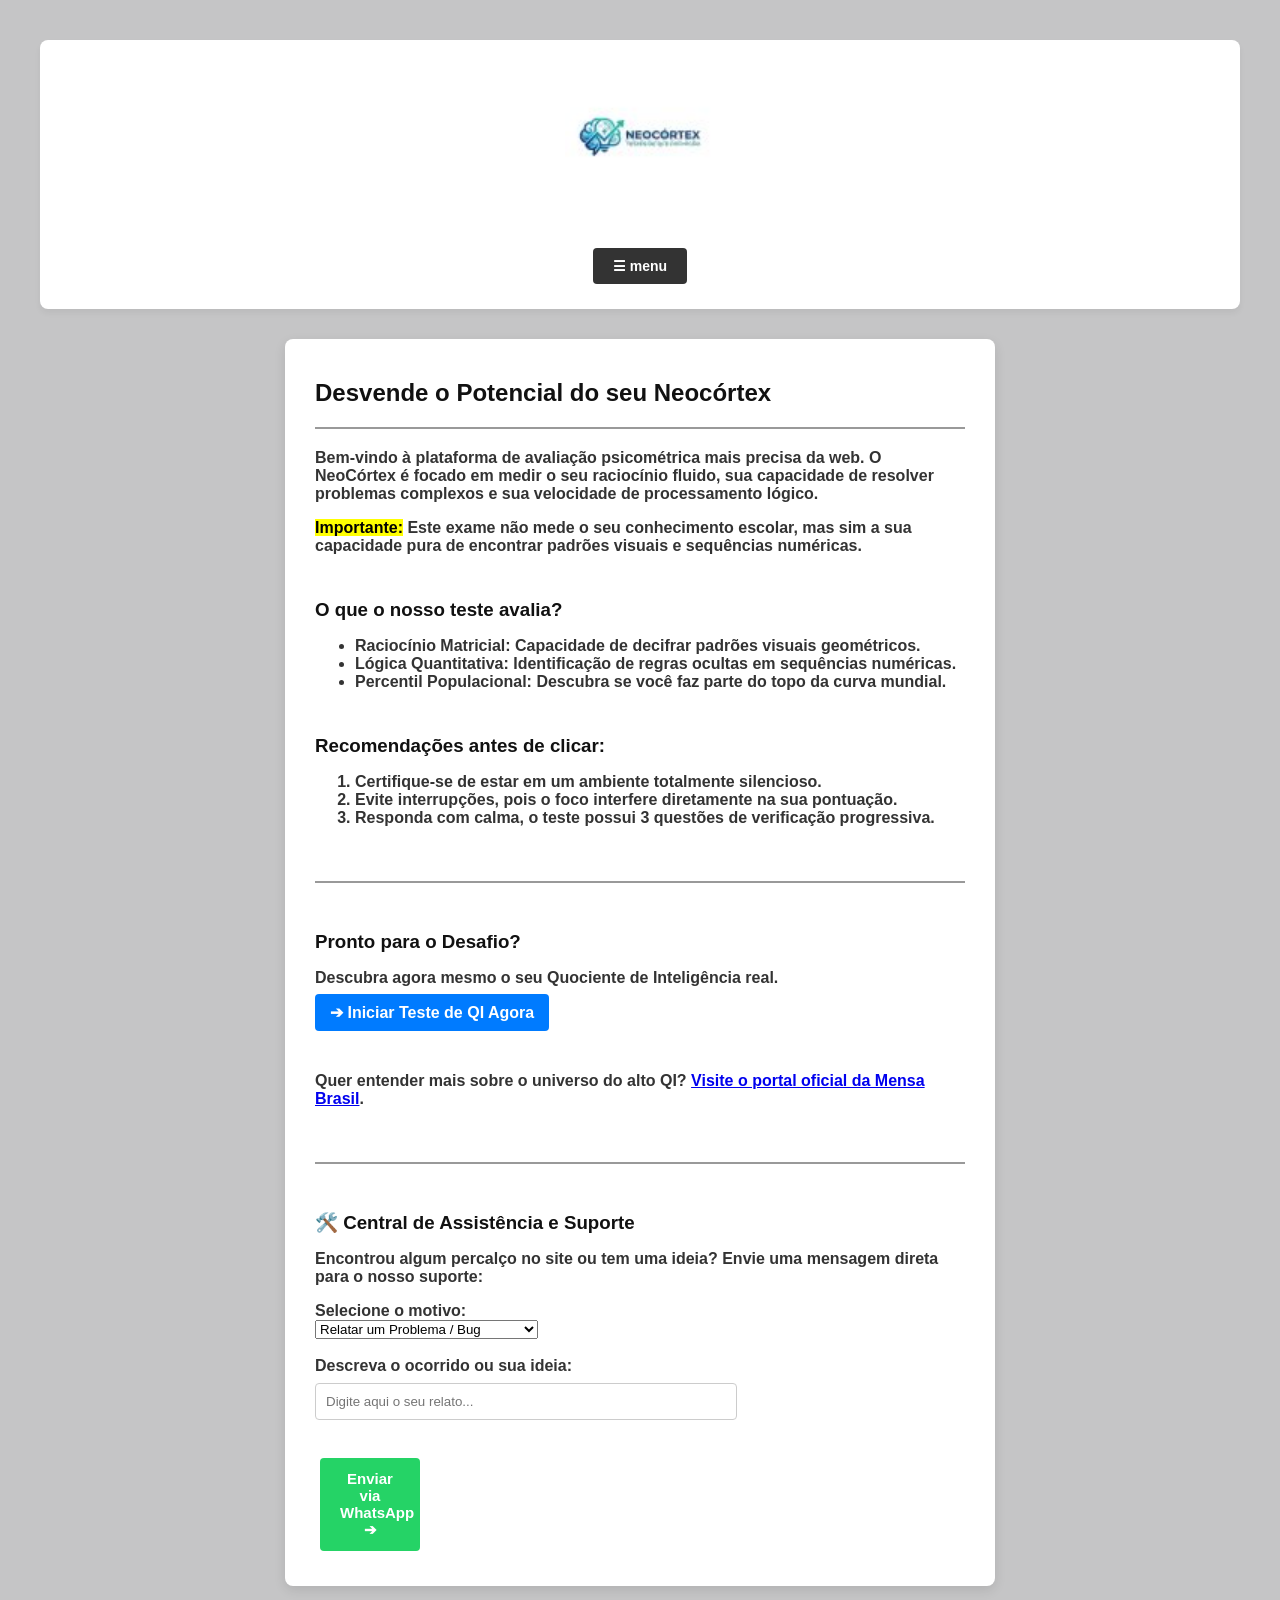
<file: index.html>
<!DOCTYPE html>
<html lang="pt-br">
<head>
    <meta charset="UTF-8">
    <title>NeoCórtex - Bem-vindo</title>
    <link rel="stylesheet" type="text/css" href="style.css">
</head>
<body>

    <header>
        <img src="imagens/logo.jpg" alt="NeoCórtex" width="150">
        <br>
        <button id="botaomenu">☰ menu</button>
        <nav> 
           <div class="menu">
                <a href="index.html">home</a>
                <a href="home.html">login</a>
                <a href="perfil.html">perfil</a>
                <a href="teste.html">teste seu QI</a>
                
           </div> 
        </nav>
    </header>

    <main> 
        <h2>Desvende o Potencial do seu Neocórtex</h2>
        <hr>
        
        <p>Bem-vindo à plataforma de avaliação psicométrica mais precisa da web. O <strong>NeoCórtex</strong> é focado em medir o seu raciocínio fluido, sua capacidade de resolver problemas complexos e sua velocidade de processamento lógico.</p>

        <p><mark>Importante:</mark> Este exame não mede o seu conhecimento escolar, mas sim a sua capacidade pura de encontrar padrões visuais e sequências numéricas.</p>

        <br>
        <h3>O que o nosso teste avalia?</h3>
        <ul>
            <li><strong>Raciocínio Matricial:</strong> Capacidade de decifrar padrões visuais geométricos.</li>
            <li><strong>Lógica Quantitativa:</strong> Identificação de regras ocultas em sequências numéricas.</li>
            <li><strong>Percentil Populacional:</strong> Descubra se você faz parte do topo da curva mundial.</li>
        </ul>

        <br>
        <h3>Recomendações antes de clicar:</h3>
        <ol>
            <li>Certifique-se de estar em um ambiente totalmente silencioso.</li>
            <li>Evite interrupções, pois o foco interfere diretamente na sua pontuação.</li>
            <li>Responda com calma, o teste possui 3 questões de verificação progressiva.</li>
        </ol>

        <br><hr><br>

        <h3>Pronto para o Desafio?</h3>
        <p>Descubra agora mesmo o seu Quociente de Inteligência real.</p>
        
        <p>
            <a href="teste.html" style="padding: 10px 15px; background-color: #007BFF; color: white; text-decoration: none; border-radius: 4px; font-weight: bold;">
                ➔ Iniciar Teste de QI Agora
            </a>
        </p>

        <br>
        <p>Quer entender mais sobre o universo do alto QI? <a href="https://mensa.org.br/quem-somos#quem_somos" target="_blank">Visite o portal oficial da Mensa Brasil</a>.</p>
    
            
    <br><hr><br>
    <h3>🛠️ Central de Assistência e Suporte</h3>
    <p>Encontrou algum percalço no site ou tem uma ideia? Envie uma mensagem direta para o nosso suporte:</p>

    <form id="form-assistencia">
        
        <label for="tipo-ajuda">Selecione o motivo:</label><br>
        <select id="tipo-ajuda" required>
            <option value="Problema / Bug">Relatar um Problema / Bug</option>
            <option value="Sugestão">Enviar uma Sugestão de Melhoria</option>
        </select>
        <br><br>

        <!-- Área de texto livre para o relato -->
        <label for="relato-usuario">Descreva o ocorrido ou sua ideia:</label><br>
        <input type="text" id="relato-usuario" required placeholder="Digite aqui o seu relato..." style="width: 80%; max-width: 400px;">
        <br><br>

        <!-- Botão de envio que puxará o estilo verde do seu CSS -->
        <button type="submit" id="btnEnviar">Enviar via WhatsApp ➔</button>
    </form>

    </main>
    <script>
let botaoMenu = document.querySelector("#botaomenu"); let menuCaixa = document.querySelector(".menu");
    botaoMenu.addEventListener("click", function() { menuCaixa.classList.toggle("visivel");
    });
    document.getElementById("form-assistencia").addEventListener("submit", function(event) { event.preventDefault();
    var motivo = document.getElementById("tipo-ajuda").value;
    var relato = document.getElementById("relato-usuario").value;
    var textoSuporte = "Olá Suporte NeoCórtex! Gostaria de registrar um(a) [" + motivo + "]. Relato: " + relato;
    var linkSuporteZap = "https://wa.me/558196769660?text=" + encodeURIComponent(textoSuporte);
    window.open(linkSuporteZap, "_blank");
    document.getElementById("relato-usuario").value = "";
            });
    </script>    
</body>
</html>
</file>
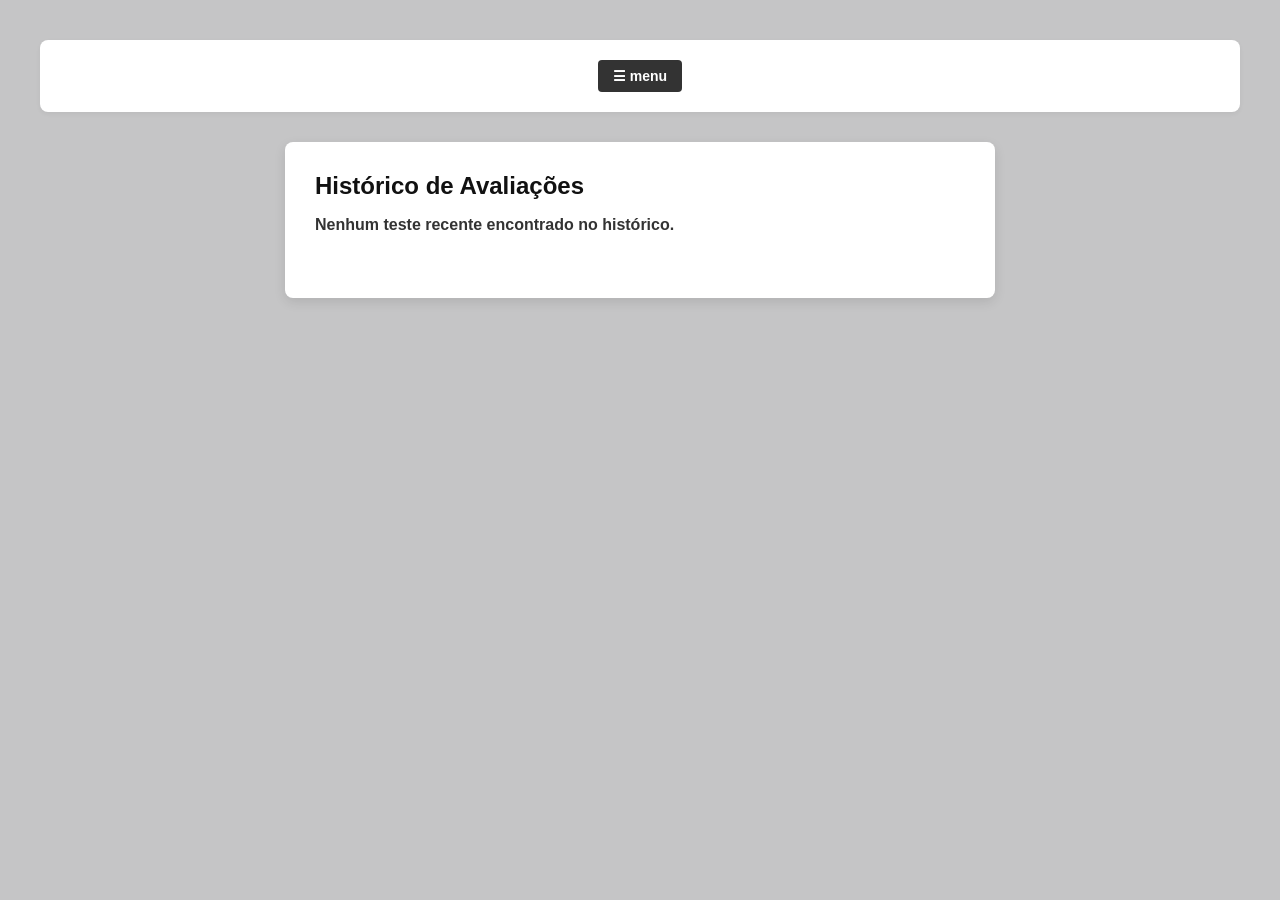
<file: historico.html>
<!DOCTYPE html>
<html lang="pt-br">
<head>
    <meta charset="UTF-8">
    <meta name="viewport" content="width=device-width, initial-scale=1.0">
    <title>NeoCórtex - Histórico</title>
    <link rel="stylesheet" type="text/css" href="style.css">
</head>
<body>

    <header style="background-color: #ffffff; padding: 15px; text-align: center; box-shadow: 0 2px 5px rgba(0,0,0,0.05);">
        <!-- Botão do menu idêntico ao ID do seu script -->
        <button id="botaomenu" style="background: #333; color: white; padding: 8px 15px; border: none; border-radius: 4px; cursor: pointer;">☰ menu</button>
        <nav> 
            <div class="menu">
                <a href="index.html" style="display: block; margin: 5px 0; text-decoration: none; color: #333;">home</a>
                <a href="home.html" style="display: block; margin: 5px 0; text-decoration: none; color: #333;">login</a>
                <a href="perfil.html" style="display: block; margin: 5px 0; text-decoration: none; color: #333;">perfil</a>
                <a href="teste.html" style="display: block; margin: 5px 0; text-decoration: none; color: #333;">teste seu QI</a>
                <a href="historico.html" style="display: block; margin: 5px 0; text-decoration: none; color: #333;">histórico</a>
            </div> 
        </nav>
    </header>

    <main>
        <h2 style="margin-top: 0;">Histórico de Avaliações</h2>
        
        <!-- Mensagem de texto com o ID correto para o JavaScript preencher -->
        <p id="mensagem-resultado">Nenhum teste recente encontrado no histórico.</p>
        
        <br>
        
        <!-- 🟢 O BOTÃO DO WHATSAPP QUE ESTAVA FALTANDO NO SEU HTML! -->
        <a id="botaocompartilhar" href="#" target="_blank" style="display: none; padding: 12px 20px; background-color: #25d366; color: white; text-decoration: none; border-radius: 4px; font-weight: bold; text-align: center;">
            Compartilhar Resultado no WhatsApp
        </a>
    </main>

    <!-- JAVASCRIPT ORGANIZADO (Sem códigos duplicados e sem chaves soltas) -->
    <script> 
        // 1. Controle do menu hambúrguer padrão (Sintaxe da Monique)
        var botao = document.querySelector("#botaomenu");
        var menuCaixa = document.querySelector(".menu");
        
        if (botao && menuCaixa) {
            botao.addEventListener("click", function() { 
                menuCaixa.classList.toggle("visivel"); 
            });
        }

        // 2. Lógica para pegar os parâmetros do teste vindo da barra de endereço
        var urlParams = new URLSearchParams(window.location.search);
        var qi = urlParams.get('qi');
        var nome = urlParams.get('nome');

        // 3. Se existir um resultado na URL, modifica a tela dinamicamente
        if (qi && nome) { 
            var campoTexto = document.getElementById("mensagem-resultado");
            var btnZap = document.getElementById("botaocompartilhar");

            if (campoTexto) {
                campoTexto.innerHTML = "<strong>" + nome + "</strong>, seu teste foi registrado com sucesso! O seu resultado estimado é de <strong>QI " + qi + "</strong>."; 
            }
            
            // Monta o texto de compartilhamento geral para o WhatsApp
            var textoMensagem = "Olá! Meu resultado no Teste NeoCórtex foi QI " + qi;
            var linkWhats = "https://wa.me/?text=" + encodeURIComponent(textoMensagem);
            
            if (btnZap) {
                btnZap.href = linkWhats; 
                btnZap.style.display = "inline-block"; // Faz o botão verde surgir magicamente na tela
            }
        } 
    </script>
</body>
</html>
</file>
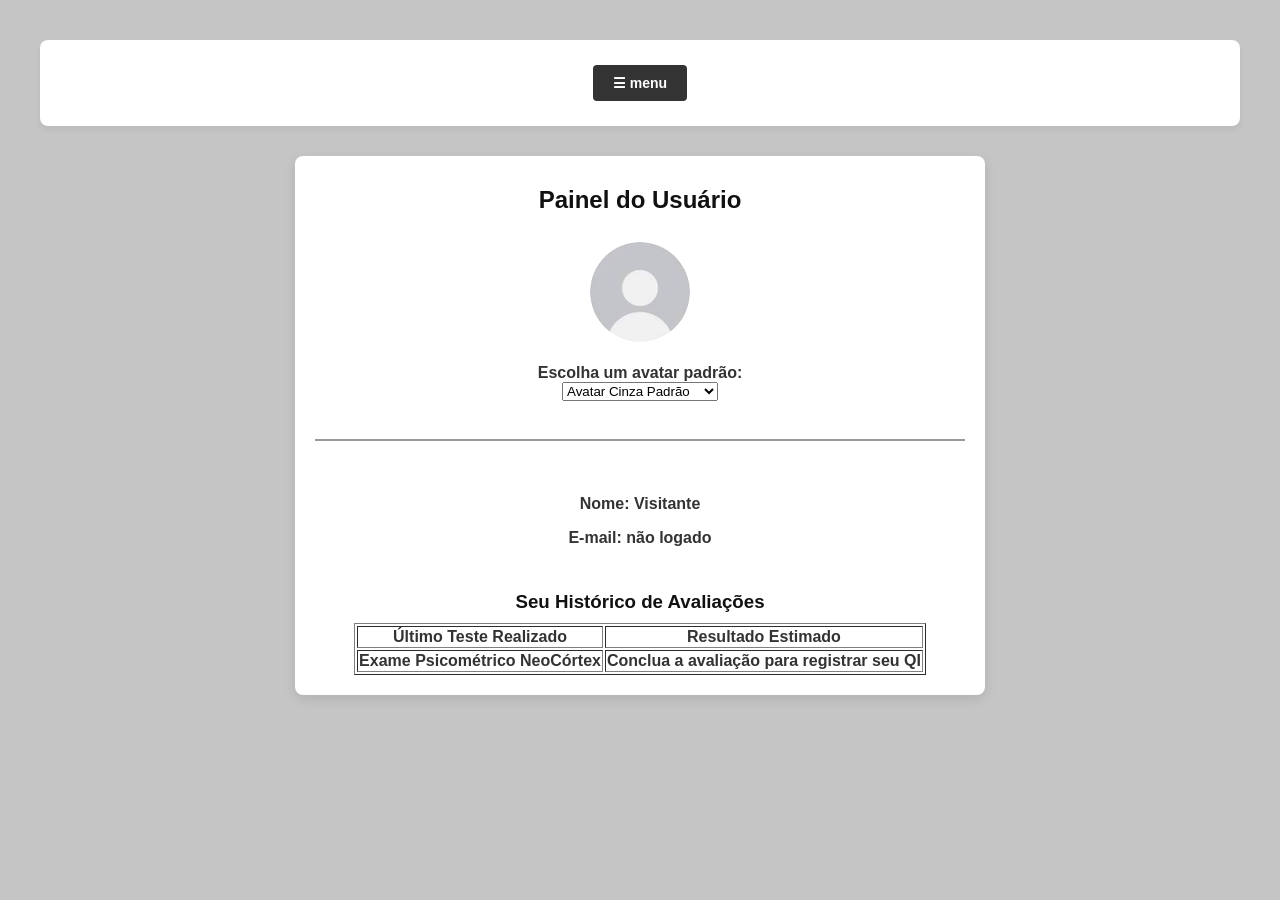
<file: perfil.html>
<!DOCTYPE html>
<html lang="pt-br">
<head>
    <meta charset="UTF-8">
    <title>NeoCórtex - Painel do Usuário</title>
    <link rel="stylesheet" type="text/css" href="style.css">
</head>
<body>

    <header>
         <button id="botaomenu">☰ menu</button>
        <nav> 
           <div class="menu">
                <a href="index.html">home</a>
                <a href="perfil.html">perfil</a>
                <a href="teste.html">teste seu QI</a>
                
           </div> 
        </nav>
        
    </header>

    <main style="text-align: center; padding: 20px;">
        <h2>Painel do Usuário</h2>
        <br>
        
        
        <div>
            <img src="imagens/usuario-padrao.jpg" alt="Foto de Perfil" id="foto-exibida" style="width: 100px; height: 100px; border-radius: 50%;">
            <br><br>
            <label for="seletor-foto">Escolha um avatar padrão:</label><br>
            <select id="seletor-foto" onchange="mudarFoto()">
                <option value="imagens/usuario-padrao.png">Avatar Cinza Padrão</option>
                <option value="imagens/avatar-cerebro.png">Avatar Cérebro Lógico</option>
                <option value="imagens/avatar-genio.png">Avatar Gênio</option>
            </select>
        </div>

        <br><hr><br>

       
        <p><strong>Nome:</strong> <span id="perfil-nome">Carregando...</span></p>
        <p><strong>E-mail:</strong> <span id="perfil-email">Carregando...</span></p>
        
        <br>
        <h3>Seu Histórico de Avaliações</h3>
        <table border="1" style="margin: 0 auto;">
            <tr>
                <th>Último Teste Realizado</th>
                <th>Resultado Estimado</th>
            </tr>
            <tr>
                <td>Exame Psicométrico NeoCórtex</td>
                <td>Conclua a avaliação para registrar seu QI</td>
            </tr>
        </table>
    </main>
    <!-- JAVASCRIPT EXCLUSIVO DA PÁGINA PERFIL -->
           <script>
        // Menu hambúrguer padrão
        let bntMenu = document.querySelector("#botaomenu");
        let caixaMenu = document.querySelector(".menu");
        bntMenu.addEventListener("click", function() { caixaMenu.classList.toggle("visivel"); });

        // Lê os dados que vieram do cadastro (home.html)
        var urlParams = new URLSearchParams(window.location.search);
        var nomeParam = urlParams.get('nome');
        var emailParam = urlParams.get('email');

        if (nomeParam && emailParam) {
            document.getElementById("perfil-nome").innerHTML = nomeParam;
            document.getElementById("perfil-email").innerHTML = emailParam;
        } else {
            document.getElementById("perfil-nome").innerHTML = "Visitante";
            document.getElementById("perfil-email").innerHTML = "não logado";
        }

    </script>
</body>
</html>
</file>
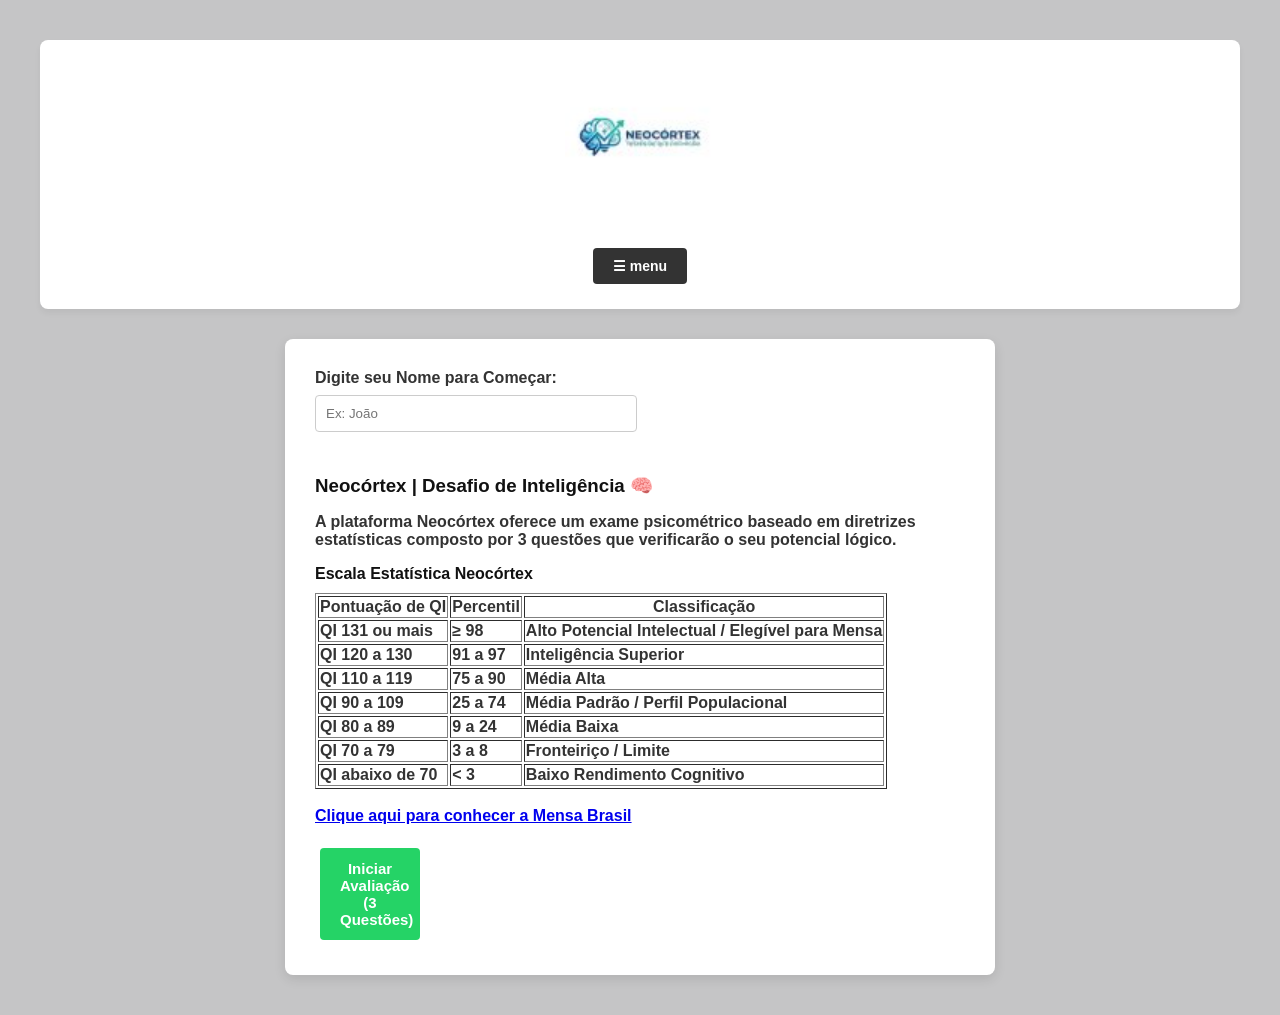
<file: teste.html>
<!DOCTYPE html>
<html lang="pt-br">
<head>
    <meta charset="UTF-8">
    <title>Neocórtex - Teste de QI</title>
   
    <link rel="stylesheet" type="text/css" href="style.css">
</head>
<body>

    
    <header>
         <img src="imagens/logo.jpg" alt="NeoCórtex" width="150">
        <br>
        <button id="botaomenu">☰ menu</button>
        <nav> 
           <div class="menu">
                <a href="perfil.html">perfil</a>
                <a href="teste.html">teste seu QI</a>
                <a href="historico.html">histórico</a>
                 <a href="index.html">home</a>
           </div> 
        </nav>
    </header>

    <main>
       
        <div id="tela-inicial" style="display: block;">
            <form name="myForm" onsubmit="return iniciarTeste()" method="post">
                <div>
                    <label for="nome">Digite seu Nome para Começar:</label><br>
                    <input type="text" id="nome" required placeholder="Ex: João">
                </div>
                
                <br>
                <h3>Neocórtex | Desafio de Inteligência 🧠</h3>
                <p>A plataforma <strong>Neocórtex</strong> oferece um exame psicométrico baseado em diretrizes estatísticas composto por <strong>3 questões que verificarão</strong> o seu potencial lógico.</p>

                <h4>Escala Estatística Neocórtex</h4>
                <!-- Tabela com border="1" conforme a Página 14 do slide de HTML -->
                <table border="1">
                    <thead>
                        <tr>
                            <th>Pontuação de QI</th>
                            <th>Percentil</th>
                            <th>Classificação</th>
                        </tr>
                    </thead>
                    <tbody>
                        <tr>
                            <td>QI 131 ou mais</td>
                            <td>&ge; 98</td>
                            <td>Alto Potencial Intelectual / Elegível para Mensa</td>
                        </tr>
                        <tr>
                            <td>QI 120 a 130</td>
                            <td>91 a 97</td>
                            <td>Inteligência Superior</td>
                        </tr>
                        <tr>
                            <td>QI 110 a 119</td>
                            <td>75 a 90</td>
                            <td>Média Alta</td>
                        </tr>
                        <tr>
                            <td>QI 90 a 109</td>
                            <td>25 a 74</td>
                            <td>Média Padrão / Perfil Populacional</td>
                        </tr>
                        <tr>
                            <td>QI 80 a 89</td>
                            <td>9 a 24</td>
                            <td>Média Baixa</td>
                        </tr>
                        <tr>
                            <td>QI 70 a 79</td>
                            <td>3 a 8</td>
                            <td>Fronteiriço / Limite</td>
                        </tr>
                        <tr>
                            <td>QI abaixo de 70</td>
                            <td>&lt; 3</td>
                            <td>Baixo Rendimento Cognitivo</td>
                        </tr>
                    </tbody>
                </table>
                <br>
                
                <a href="https://mensa.org.br" target="_blank">Clique aqui para conhecer a Mensa Brasil</a>
                <br><br>
                
               
                <button type="submit" id="btnEnviar">Iniciar Avaliação (3 Questões)</button>
            </form>
        </div>

        
        <div id="tela-perguntas" style="display: none;">
            <h2 id="boas-vindas-usuario"></h2>
            
           
            <div id="q1" style="display: block;">
                <p><strong>Questão 1 de 3:</strong> Qual número completa a sequência: 2, 4, 6, 8, ___?</p>
                <input type="radio" name="p1" value="errado" id="p1a"> <label for="p1a">9</label><br>
                <input type="radio" name="p1" value="correto" id="p1b"> <label for="p1b">10</label><br>
                <input type="radio" name="p1" value="errado" id="p1c"> <label for="p1c">12</label>
            </div>

            
            <div id="q2" style="display: none;">
                <p><strong>Questão 2 de 3:</strong> Se o ontem de amanhã é sexta-feira, que dia é hoje?</p>
                <input type="radio" name="p2" value="errado" id="p2a"> <label for="p2a">Quinta-feira</label><br>
                <input type="radio" name="p2" value="correto" id="p2b"> <label for="p2b">Sexta-feira</label><br>
                <input type="radio" name="p2" value="errado" id="p2c"> <label for="p2c">Sábado</label>
            </div>

            
            <div id="q3" style="display: none;">
               
                <p><strong>Questão 3 de 3:</strong> Quanto é o resultado de 2<sup>3</sup>?</p>
                <input type="radio" name="p3" value="errado" id="p3a"> <label for="p3a">6</label><br>
                <input type="radio" name="p3" value="correto" id="p3b"> <label for="p3b">8</label><br>
                <input type="radio" name="p3" value="errado" id="p3c"> <label for="p3c">9</label>
                <br><br>
                <button type="button" onclick="finalizarTeste()">🏁 Finalizar e Ver Resultado</button>
            </div>

           
            <div style="margin-top: 20px;">
                <button type="button" onclick="voltarQuestao()"> 🠔 back</button>
                <button type="button" onclick="avancarQuestao()"> ➝ next</button>
            </div>
        </div>

       
        <div id="tela-sucesso" style="display: none; text-align: center; padding: 20px;">
            <h2>🎉 Teste Concluído com Sucesso!</h2>
            <p id="mensagem-final-qi"></p>
            <br />

            
            <a id="botao-compartilhar-zap" href="#" target="_blank" style="display: inline-block; padding: 12px 24px; background-color: #25d366; color: white; text-decoration: none; border-radius: 5px; font-weight: bold; font-size: 16px;">
                Compartilhar no WhatsApp ➝
            </a>

            <br /><br /><br />
            
            <a href="historico.html" style="color: #007BFF; text-decoration: underline;">Ir para a Página de Histórico</a>
        </div>
    </main>
    <script>
        let botaoMenu = document.querySelector("#botaomenu"); let menuCaixa = document.querySelector(".menu");
    botaoMenu.addEventListener("click", function() { menuCaixa.classList.toggle("visivel");
    });
// ==========================================
// SISTEMA DO TESTE DE QI (PÁGINA: TESTE.HTML)
// ==========================================
var questaoAtual = 1;
var nomeUsuario = "";

// Função para iniciar o questionário
window.iniciarTeste = function() {
    var campoNome = document.getElementById("nome");
    if (campoNome) {
        nomeUsuario = campoNome.value; 
    }
    
    var telaInicial = document.getElementById("tela-inicial");
    var telaPerguntas = document.getElementById("tela-perguntas");
    var boasVindas = document.getElementById("boas-vindas-usuario");

    if (telaInicial && telaPerguntas) {
        telaInicial.style.display = "none";
        telaPerguntas.style.display = "block";
    }
    if (boasVindas) {
        boasVindas.innerHTML = "Boa sorte, " + (nomeUsuario ? nomeUsuario : "Visitante") + "!";
    }
    return false; 
};

// Função para avançar as perguntas na tela
window.avancarQuestao = function() {
    var q1 = document.getElementById("q1");
    var q2 = document.getElementById("q2");
    var q3 = document.getElementById("q3");

    if (questaoAtual === 1 && q1 && q2) {
        q1.style.display = "none";
        q2.style.display = "block";
        questaoAtual = 2;
    } else if (questaoAtual === 2 && q2 && q3) {
        q2.style.display = "none";
        q3.style.display = "block";
        questaoAtual = 3;
    }
};

// Função para voltar as perguntas na tela
window.voltarQuestao = function() {
    var q1 = document.getElementById("q1");
    var q2 = document.getElementById("q2");
    var q3 = document.getElementById("q3");

    if (questaoAtual === 2 && q1 && q2) {
        q2.style.display = "none";
        q1.style.display = "block";
        questaoAtual = 1;
    } else if (questaoAtual === 3 && q2 && q3) {
        q3.style.display = "none";
        q2.style.display = "block";
        questaoAtual = 2;
    }
};

// Função para processar os acertos e enviar para o histórico
window.finalizarTeste = function() {
    var acertos = 0;
    var r1 = document.querySelector('input[name="p1"]:checked');
    var r2 = document.querySelector('input[name="p2"]:checked');
    var r3 = document.querySelector('input[name="p3"]:checked');

    if (!r1 || !r2 || !r3) {
        alert("Por favor, responda todas as questões!");
        return;
    }

    if (r1.value === "correto") { acertos++; }
    if (r2.value === "correto") { acertos++; }
    if (r3.value === "correto") { acertos++; }

    var qiFinal = 70 + (acertos * 20); 

    alert("Parabéns, " + (nomeUsuario ? nomeUsuario : "Visitante") + "! Seu QI estimado é de: " + qiFinal);
    window.location.href = "historico.html?nome=" + encodeURIComponent(nomeUsuario) + "&qi=" + qiFinal;
};
</script>
</body>
</html>
</file>
<file: style.css>
p {
    font-family: 'Franklin Gothic Medium', 'Arial Narrow', Arial, sans-serif;
    font-weight: 700;
}


body {
    background-color: #ffffff; 
    padding: 40px;
}


#meuFormulario {
    background-color: #ffffff; 
    max-width: 500px;          
    margin: 0 auto;           
    padding: 30px;             
    border-radius: 8px;       
    box-shadow: 0 4px 12px rgba(0, 0, 0, 0.1); 
}

#botaomenu {
    margin-left: 20px;  
    margin-right: 20px;  
}


input[type="text"] {
    width: 100px;
    padding: 10px;
    margin-top: 5px;
    border: 1px solid #ccc;
    border-radius: 4px;
}


#btnEnviar {
    background-color: #25d366; 
    color: white;
    border: none;
    padding: 12px 20px;
    font-size: 16px;
    font-weight: bold;
    border-radius: 4px;
    cursor: pointer;
    width: 100px;
    transition: background-color 0.3s; 
}


#btnEnviar:hover {
    background-color: #128c7e; 
}

body {
    font-family: 'Franklin Gothic Medium', 'Arial Narrow', Arial, sans-serif;
    font-weight: 700;
    background-color: #c5c5c6; 
    padding: 40px;
    margin: 0;
    color: #333333;
}


h1, h2, h3, h4 {
    color: #111111;
    margin-top: 10px;
    margin-bottom: 10px;
}

hr {
    border: 0;
    border-top: 2px solid #999;
    margin: 20px 0;
}


header {
    background-color: #ffffff;
    padding: 20px;
    border-radius: 8px;
    box-shadow: 0 4px 6px rgba(0, 0, 0, 0.05);
    margin-bottom: 30px;
    text-align: center; 
}


header img {
    width: 150px;
    height: auto;
    display: block;
    margin: 0 auto 15px auto; 
}


#botaomenu {
    background-color: #333333;
    color: #ffffff;
    border: none;
    padding: 10px 20px;
    font-size: 14px;
    font-weight: bold;
    border-radius: 4px;
    cursor: pointer;
}


.menu {
    display: none; 
    background-color: #b3aeae;  
    padding: 15px;                
    border: 1px solid #000000;       
    margin-top: 10px;
    border-radius: 4px;
}


.menu.visivel {
    display: block; 
}


.menu a {
    margin-right: 15px;
    margin-left: 15px;
    text-decoration: none;
    color: #000000;
}


.menu a:hover {
    color: #007BFF;
    text-decoration: underline;
}


main {
    background-color: #ffffff;
    max-width: 650px;          
    margin: 0 auto;            
    padding: 30px;             
    border-radius: 8px;        
    box-shadow: 0 4px 12px rgba(0, 0, 0, 0.1); 
}


input[type="text"], input[type="email"], input[type="password"] {
    width: 80%;
    max-width: 300px;
    padding: 10px;
    margin-top: 8px;
    margin-bottom: 15px;
    border: 1px solid #cccccc;
    border-radius: 4px;
    font-family: inherit;
}


input[type="radio"] {
    margin-top: 10px;
    margin-bottom: 10px;
    cursor: pointer;
}

label {
    cursor: pointer;
}


button, .btn-link {
    font-family: inherit;
    font-weight: bold;
    cursor: pointer;
    border-radius: 4px;
    padding: 10px 20px;
    border: none;
    margin: 5px;
}


#btnEnviar, #botaoenter, #botaocriar, #btn-finalizar-cad {
    background-color: #25d366; 
    color: #ffffff;
    font-size: 15px;
    transition: background-color 0.3s; 
}

#btnEnviar:hover, #botaoenter:hover, #botaocriar:hover, #btn-finalizar-cad:hover {
    background-color: #128c7e; 


#botaoback, #botaonext {
    background-color: #e0e0e0;
    color: #333333;
}

#botaoback:hover, #botaonext:hover {
    background-color: #cccccc;
}


table {
    width: 100%;
    margin-top: 15px;
    margin-bottom: 15px;
    border-collapse: collapse; 
    background-color: #ffffff;
}

th, td {
    padding: 10px;
    text-align: left;
    border: 1px solid #dddddd; 
}

th {
    background-color: #f8f9fa; 
}


ul, ol {
    margin-top: 10px;
    padding-left: 20px;
}

li {
    margin-bottom: 8px;
}
/* Garante que o menu comece escondido */
.menu {
    display: none;
    background-color: #ffffff;
    padding: 15px;
    border: 1px solid #ccc;
    border-radius: 4px;
}

/* ⚠️ ESSA REGRA É O QUE FAZ O JAVASCRIPT FUNCIONAR E MOSTRAR O MENU! */
.menu.visivel {
    display: block !important; 
}

/* Deixa a caixinha do histórico bonita e centralizada igual à foto */
main {
    max-width: 600px;
    margin: 40px auto;
    background: #ffffff;
    padding: 30px;
    border-radius: 8px;
    box-shadow: 0 4px 12px rgba(0,0,0,0.1);
}
</file>
